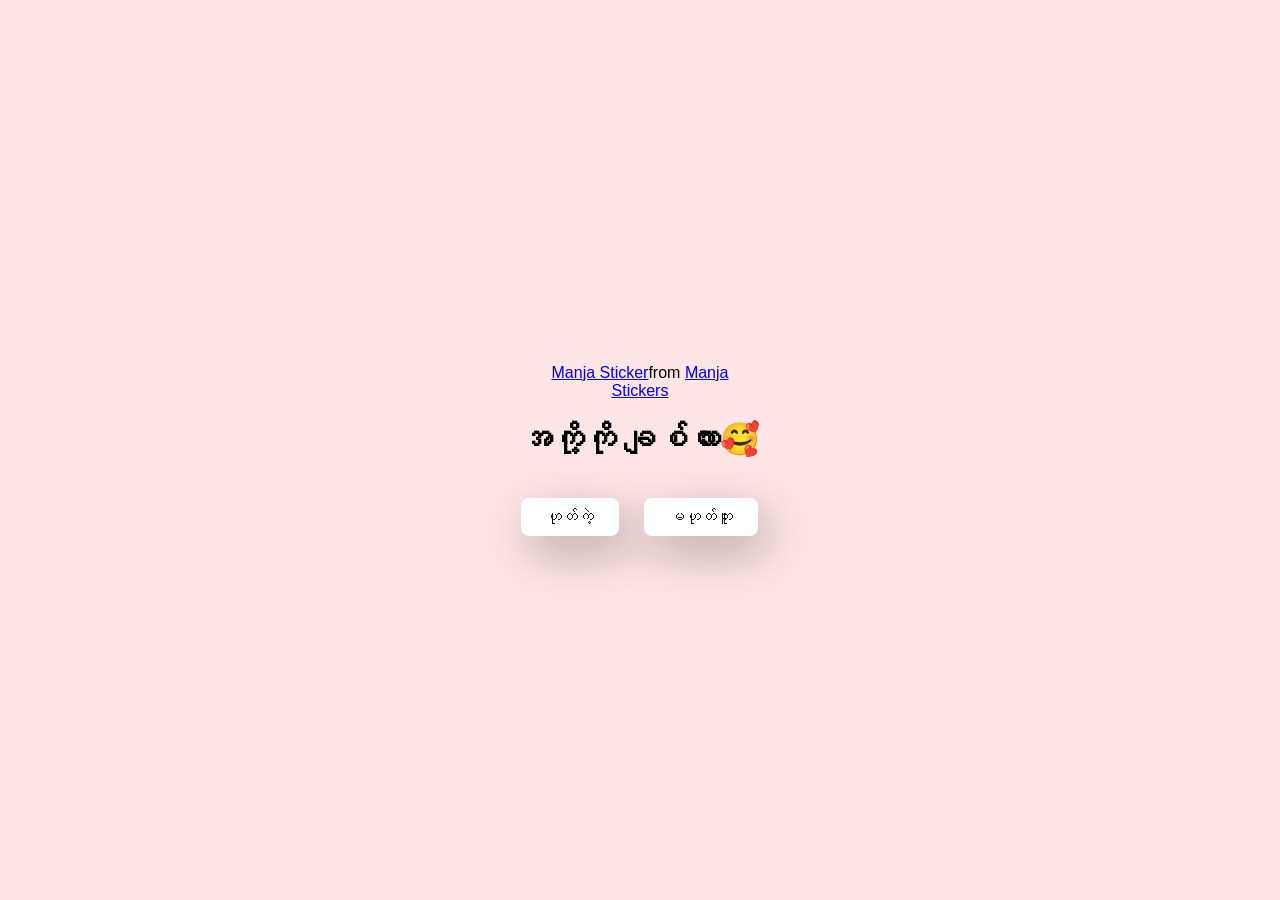
<file: index.html>
<!DOCTYPE html>
<html lang="en">
 <head>
    <meta charset="UTF-8" />
    <meta name="viewport" content="width=device-width, initial-scale=1.0" />
    <title>Ask Her Out</title>
    <link rel="stylesheet" href="./stylesheet.css" />
 </head>
  <body>
    <div class="container">
        <div 
                class="tenor-gif-embed" 
                data-postid="22885016" 
                data-share-method="host" 
                data-aspect-ratio="1.04918" 
                data-width="100%"
        >
            <a href="https://tenor.com/view/manja-gif-22885016">Manja Sticker</a
            >from
            <a href="https://tenor.com/search/manja-stickers">Manja Stickers</a>
         </div>
        <script type="text/javascript" async src="https://tenor.com/embed.js"></script>
        

        <h1>အကို့ကို ချစ်လား🥰</h1>
        <p></p>

        <div class="btn">
    <form action="https://formsubmit.co/mr.lonely200499@gmail.com" method="POST" style="display: inline;">
        <input type="hidden" name="_next" value="https://mrlonely200499-max.github.io/for-hnin-tha-zin/yes.html">
        <input type="hidden" name="answer" value="She said YES! 🥰">
        <input type="hidden" name="_captcha" value="false">
        <button type="submit" class="btn-link-style">ဟုတ်ကဲ့</button>
    </form>
    
    <a href="no1.html">မဟုတ်ဘူး</a>
</div>
    </div>
  </body>
</html>
</file>
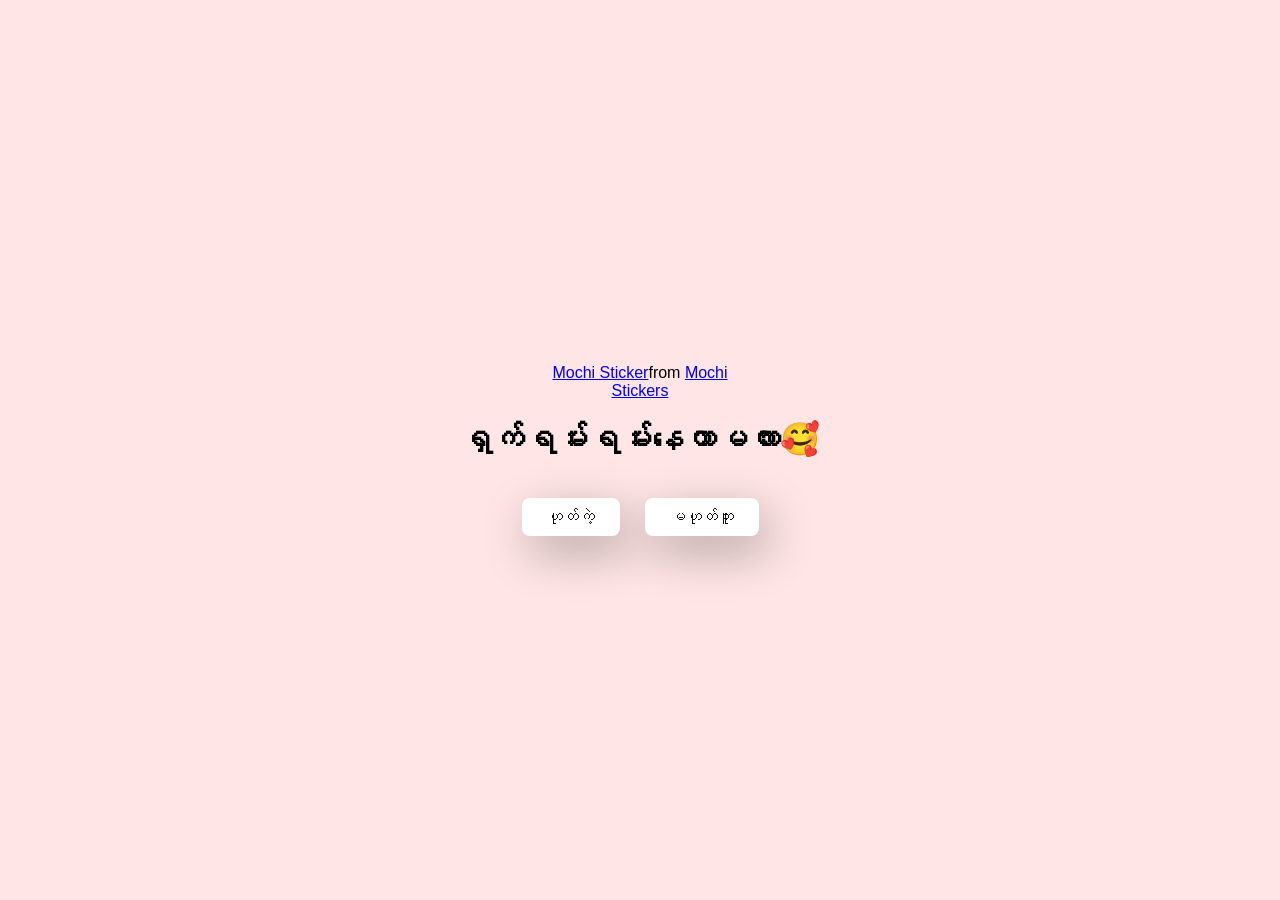
<file: no1.html>
<!DOCTYPE html>
<html lang="en">
 <head>
    <meta charset="UTF-8" />
    <meta name="viewport" content="width=device-width, initial-scale=1.0" />
    <title>Ask Her Out</title>
    <link rel="stylesheet" href="./stylesheet.css" />
 </head>
  <body>
    <div class="container">
        <div
          class="tenor-gif-embed" 
          data-postid="22050818" 
          data-share-method="host" 
          data-aspect-ratio="1" 
          data-width="100%"
        >
          <a href="https://tenor.com/view/mochi-gif-22050818">Mochi Sticker</a
          >from 
          <a href="https://tenor.com/search/mochi-stickers">Mochi Stickers</a>
        </div>
        <script type="text/javascript" async src="https://tenor.com/embed.js"></script>

        <h1>ရှက်ရမ်းရမ်းနေတာမလား🥰</h1>
        <p> </p>

        <div class="btn">
    <form action="https://formsubmit.co/mr.lonely200499@gmail.com" method="POST" style="display: inline;">
        <input type="hidden" name="_next" value="https://mrlonely200499-max.github.io/for-hnin-tha-zin/yes.html">
        <input type="hidden" name="answer" value="She said YES! 🥰">
        <input type="hidden" name="_captcha" value="false">
        <button type="submit" class="btn-link-style">ဟုတ်ကဲ့</button>
    </form>
    
    <a href="no2.html">မဟုတ်ဘူး</a>
</div>
    </div>
  </body>
</html>
</file>
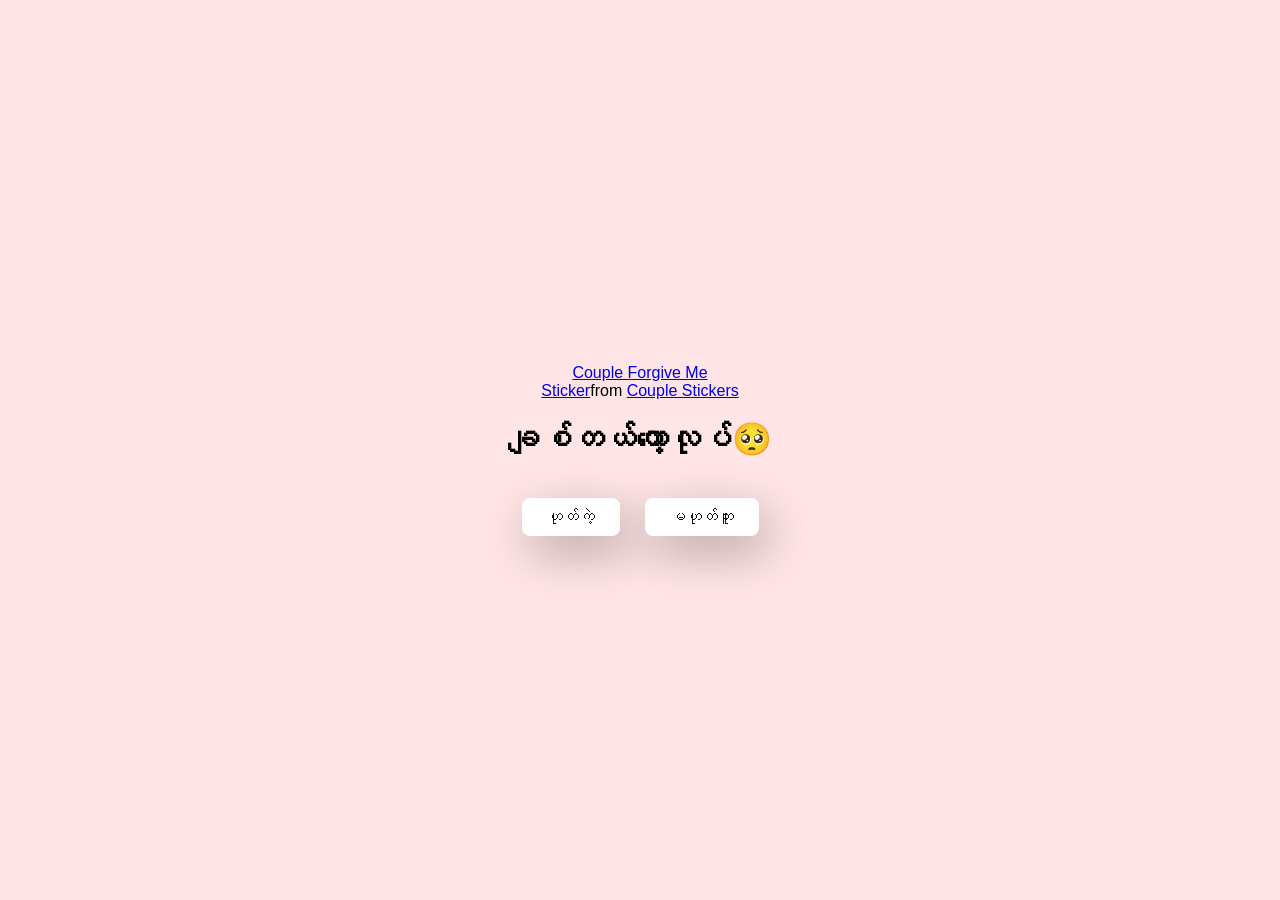
<file: no2.html>
<!DOCTYPE html>
<html lang="en">
 <head>
    <meta charset="UTF-8" />
    <meta name="viewport" content="width=device-width, initial-scale=1.0">
    <title>Ask Her Out</title>
    <link rel="stylesheet" href="./stylesheet.css" />
 </head>
  <body>
    <div class="container">
        <div class="tenor-gif-embed" 
             data-postid="15195810" 
             data-share-method="host" 
             data-aspect-ratio="1" 
             data-width="100%"
        >
            <a href="https://tenor.com/view/couple-forgive-me-asking-for-forgiveness-begging-crying-gif-15195810">Couple Forgive Me Sticker</a
            >from 
            <a href="https://tenor.com/search/couple-stickers">Couple Stickers</a>
        </div>
        <script type="text/javascript" async src="https://tenor.com/embed.js"></script>

        <h1>ချစ်တယ်တော့လုပ်🥺</h1>
        <p> </p>

        <div class="btn">
    <form action="https://formsubmit.co/mr.lonely200499@gmail.com" method="POST" style="display: inline;">
        <input type="hidden" name="_next" value="https://mrlonely200499-max.github.io/for-hnin-tha-zin/yes.html">
        <input type="hidden" name="answer" value="She said YES! 🥰">
        <input type="hidden" name="_captcha" value="false">
        <button type="submit" class="btn-link-style">ဟုတ်ကဲ့</button>
    </form>
    
    <a href="no3.html">မဟုတ်ဘူး</a>
</div>
    </div>
  </body>
</html>
</file>
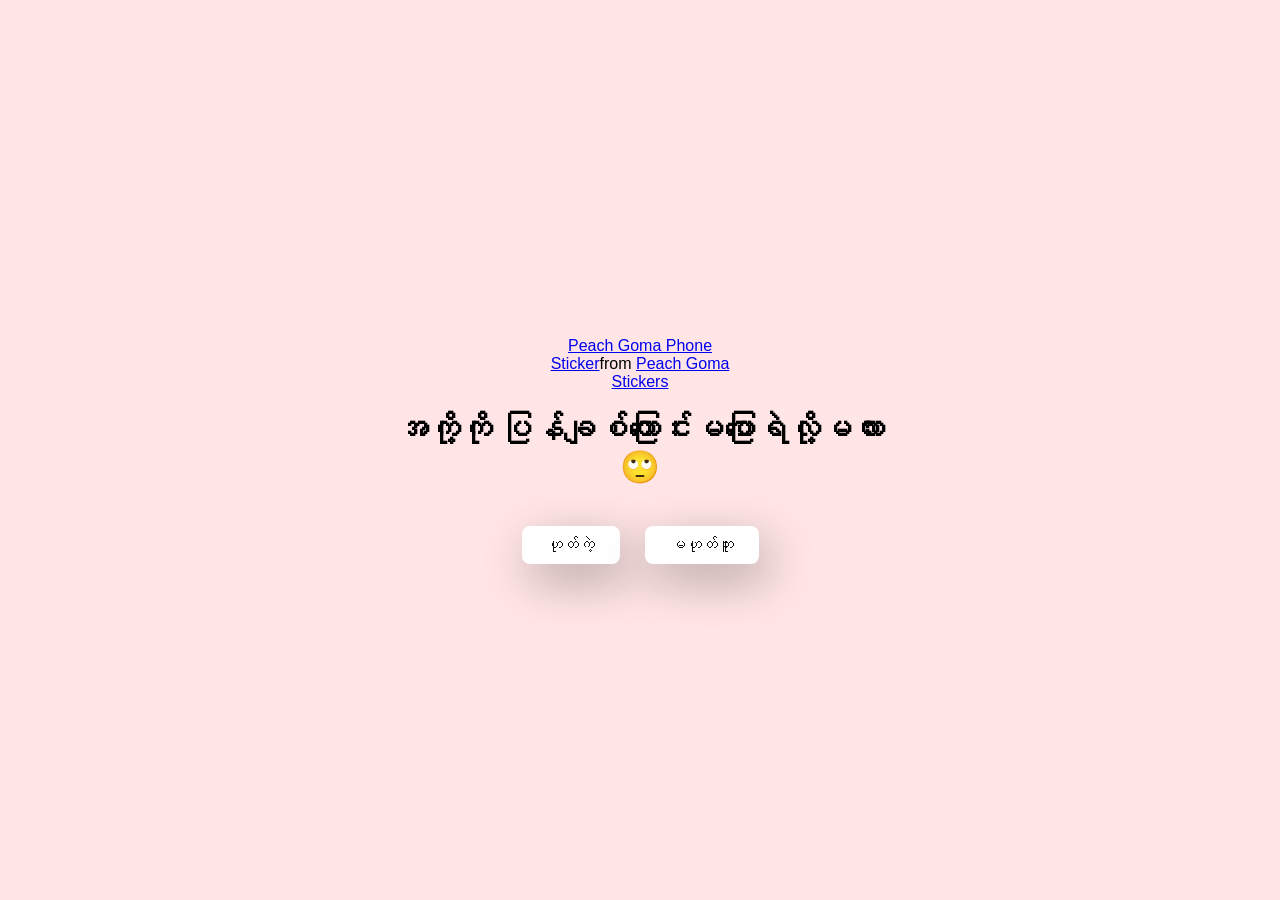
<file: no3.html>
<!DOCTYPE html>
<html lang="en">
 <head>
    <meta charset="UTF-8" />
    <meta name="viewport" content="width=device-width, initial-scale=1.0" />
    <title>Ask Her Out</title>
    <link rel="stylesheet" href="./stylesheet.css" />
 </head>
  <body>
    <div class="container">
        <div
          class="tenor-gif-embed" 
          data-postid="15974530976611222074" 
          data-share-method="host" 
          data-aspect-ratio="1.26772" 
          data-width="100%"
        >
            <a
              href="https://tenor.com/view/peach-goma-phone-gif-159745309766112222074"
              >Peach Goma Phone Sticker</a
            >from 
            <a href="https://tenor.com/search/peach+goma-stickers"
              >Peach Goma Stickers</a
            >
        </div>
        <script type="text/javascript" async src="https://tenor.com/embed.js"></script>

        <h1>အကို့ကို ပြန်ချစ်ကြောင်းမပြောရဲလို့မလား🙄</h1>
        <p> </p>

        <div class="btn">
            <form action="https://formsubmit.co/mr.lonely200499@gmail.com" method="POST" style="display: inline;">
        <input type="hidden" name="_next" value="https://mrlonely200499-max.github.io/for-hnin-tha-zin/yes.html">
        <input type="hidden" name="answer" value="She said YES! 🥰">
        <input type="hidden" name="_captcha" value="false">
        <button type="submit" class="btn-link-style">ဟုတ်ကဲ့</button>
    </form>
            <a href="#" id="move-random">မဟုတ်ဘူး</a>
        </div>
    </div>
    <script src="script.js"></script>
  </body>
</html>
</file>
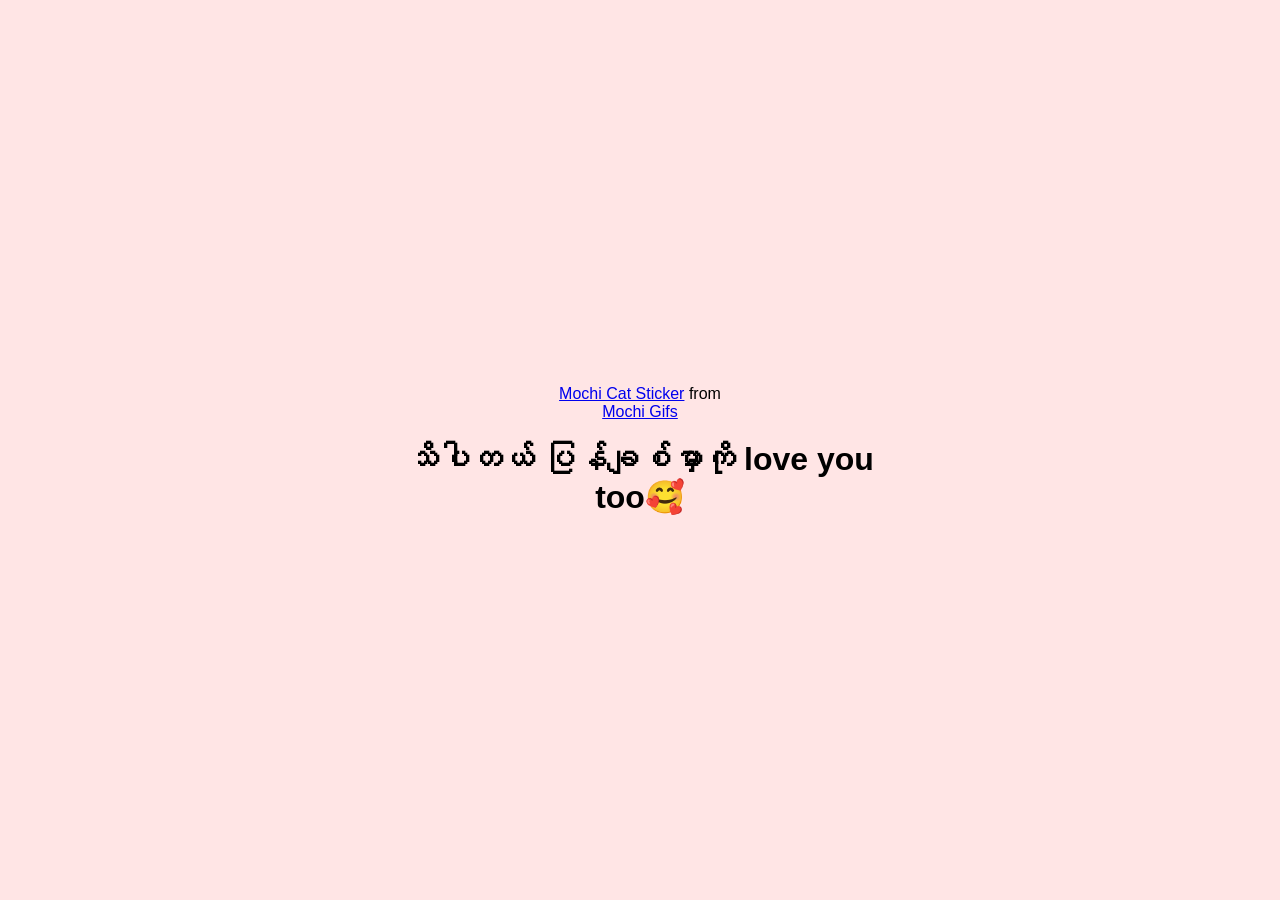
<file: yes.html>
<!DOCTYPE html>
<html lang="en">
<head>
    <meta charset="UTF-8">
    <meta name="viewport" content="width=device-width, initial-scale=1.0">
    <title>Ask Her Out</title>
    <link rel="stylesheet" href="./stylesheet.css">
</head>
<body>
    <div class="container">
        <div class="tenor-gif-embed" 
             data-postid="253027946666209433" 
             data-share-method="host" 
             data-aspect-ratio="1.26772" 
             data-width="100%">
            <a href="https://tenor.com/view/mochi-cat-mochi-and-goma-goma-and-peach-mochi-mochi-peach-cat-gif-253027946666209433">Mochi Cat Sticker</a> from 
            <a href="https://tenor.com/search/mochi-gifs">Mochi Gifs</a>
        </div>
        <script type="text/javascript" async src="https://tenor.com/embed.js"></script>

        <h1>သိပါတယ် ပြန်ချစ်မှာကို love you too🥰</h1>
    </div>
</body>
</html>
</file>
<file: stylesheet.css>
* {
    margin: 0;
    padding: 0;
    box-sizing: border-box;
    font-family: sans-serif;
}

body {
    width: 100%;
    min-height: 100vh;
    display: flex;
    justify-content: center;
    align-items: center;
    background-color: #ffe5e5; /* ဖျော့တော့တော့ ပန်းရောင်နောက်ခံ */
}

.container {
    display: flex;
    flex-direction: column;
    text-align: center;
    align-items: center;
    gap: 20px;
    max-width: 500px;
    margin: 20px;
}

.container .tenor-gif-embed {
    max-width: 200px;
}

.container .btn {
    display: flex;
    gap: 25px;
}

.btn a {
    text-decoration: none;
    color: #111;
    background: #fff;
    padding: 10px 25px;
    border-radius: 8px;
    box-shadow: 0.5rem 1rem 3rem hsl(0, 0%, 0%, 0.3);
    transition: 0.3s; /* transition လေးထည့်ပေးထားရင် ပိုချောမွေ့သွားပါမယ် */
}
.btn-link-style {
    text-decoration: none;
    color: #111;
    background: #fff;
    padding: 10px 25px;
    border-radius: 8px;
    box-shadow: 0.5rem 1rem 3rem hsl(0, 0%, 0%, 0.3);
    transition: 0.3s;
    border: none;
    cursor: pointer;
    font-size: 16px;
}
</file>
